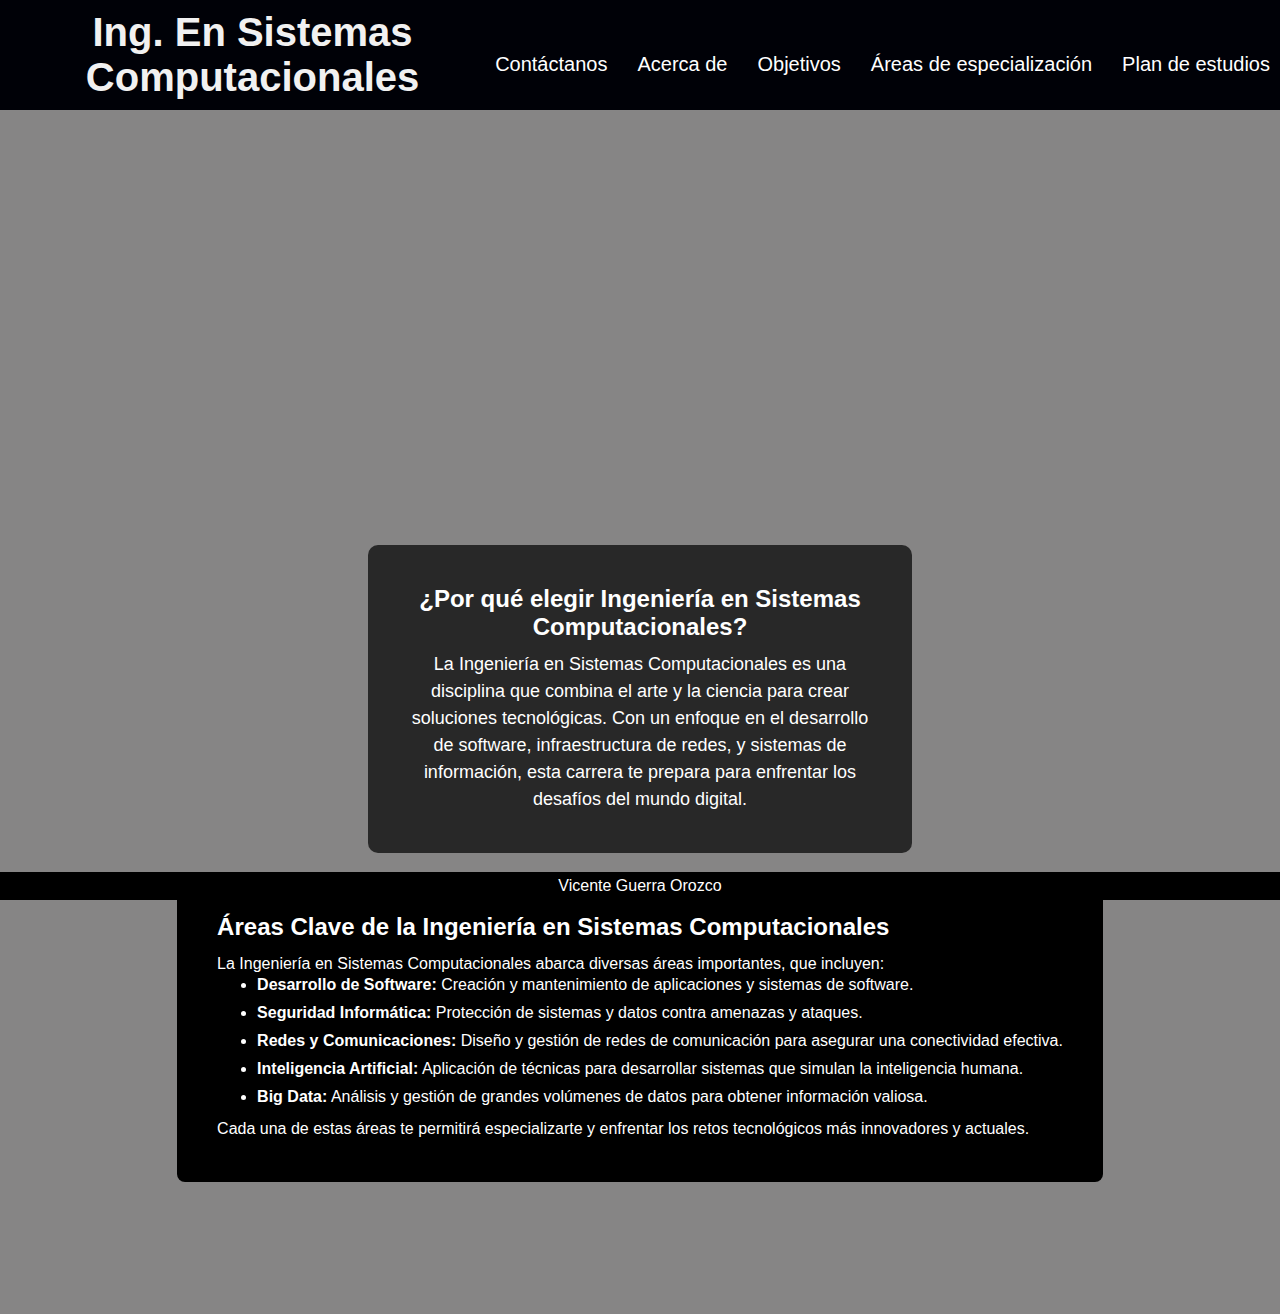
<file: index.html>
<!DOCTYPE html>
<html lang="es">
<head>
    <meta charset="UTF-8">
    <meta name="viewport" content="width=device-width, initial-scale=1.0">
    <title>Ingeniería en Sistemas Computacionales</title>
    <link rel="stylesheet" href="style.css">
</head>
<body>
    <header>
            <h1>Ing. En Sistemas Computacionales</h1>
    
        <nav><br>

            <div class="menu-toggle">
                <span></span>
                <span></span>
                <span></span>
            </div>
            <ul>
                
                <li><a href="contactos.html">Contáctanos</a></li>
                <li><a href="acercade.html">Acerca de</a></li>
                <li><a href="objetivos.html">Objetivos</a></li>
                <li><a href="areas.html">Áreas de especialización</a></li>
                <li><a href="plan.html">Plan de estudios</a></li>
            </ul>
        </nav>
    </header>
    <main>
        
        <center>
            
        <div class="video">
            <iframe src="https://www.youtube.com/embed/v6ZHB6FrRwU?si=Dr2Q1czzX7vtHNpi" ></iframe>
        </div>
        <br>
        <div class="content">
            

            <div class="info">
                <h2>¿Por qué elegir Ingeniería en Sistemas Computacionales?</h2>
                <p>La Ingeniería en Sistemas Computacionales es una disciplina que combina el arte y la ciencia para crear soluciones tecnológicas. Con un enfoque en el desarrollo de software, infraestructura de redes, y sistemas de información, esta carrera te prepara para enfrentar los desafíos del mundo digital.</p>
            </div>
        </center>
        </div>
        
        <div class="additional-info">
            <h2>Áreas Clave de la Ingeniería en Sistemas Computacionales</h2>
            <p>La Ingeniería en Sistemas Computacionales abarca diversas áreas importantes, que incluyen:</p>
            <ul>
                <li><strong>Desarrollo de Software:</strong> Creación y mantenimiento de aplicaciones y sistemas de software.</li>
                <li><strong>Seguridad Informática:</strong> Protección de sistemas y datos contra amenazas y ataques.</li>
                <li><strong>Redes y Comunicaciones:</strong> Diseño y gestión de redes de comunicación para asegurar una conectividad efectiva.</li>
                <li><strong>Inteligencia Artificial:</strong> Aplicación de técnicas para desarrollar sistemas que simulan la inteligencia humana.</li>
                <li><strong>Big Data:</strong> Análisis y gestión de grandes volúmenes de datos para obtener información valiosa.</li>
            </ul>
            <p>Cada una de estas áreas te permitirá especializarte y enfrentar los retos tecnológicos más innovadores y actuales.</p>
        </div>
    </main>
<br><br>
   
    <script>
        const menuToggle = document.querySelector('.menu-toggle');
        const navMenu = document.querySelector('nav ul');

        menuToggle.addEventListener('click', () => {
            navMenu.classList.toggle('show');
        });
    </script>
    

  <br><br>
    <footer>
        <p>Vicente Guerra Orozco</p>
    </footer>
</body>
</html>
</file>
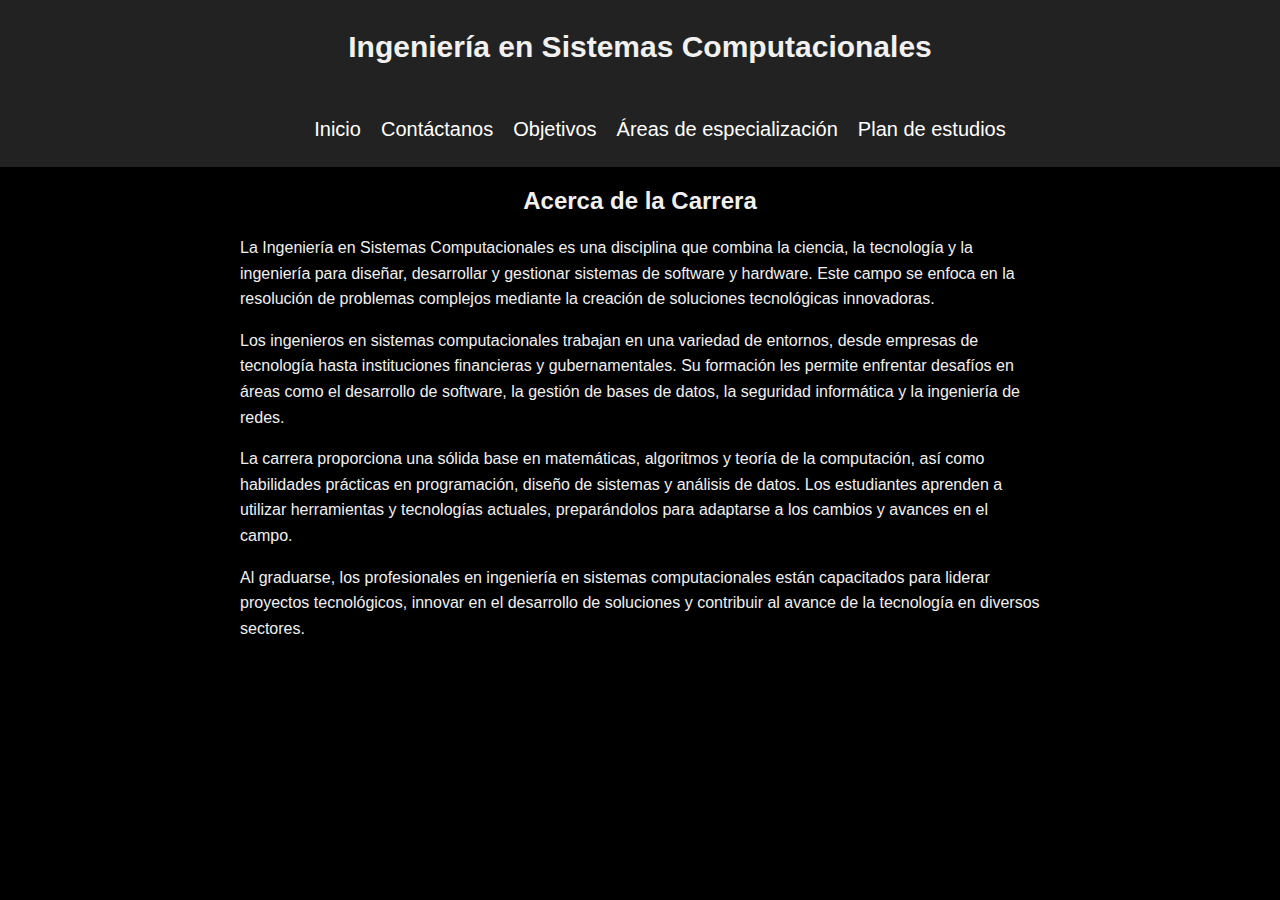
<file: acercade.html>
<!DOCTYPE html>
<html lang="es">
<head>
    <meta charset="UTF-8">
    <meta name="viewport" content="width=device-width, initial-scale=1.0">
    <title>Acerca de la Ingeniería en Sistemas Computacionales</title>
    
    <style>
        body {
            font-family: Arial, sans-serif;
            color: #f0f0f0;
            background-color: #000;
            margin: 0;
            padding: 0;
        }
        header {
            background-color: #222;
            color: #fff;
            padding: 10px 0;
            text-align: center;
        }
        header h1 {
            flex: 1;
            text-align: center;
            font-size: 30px;
            color: #f1f1f1;
        }

        nav ul {
            list-style: none;
            display: flex;
            gap: 20px;
            justify-content: center;
        }

        nav ul li {
            display: inline;
        }

        nav ul li a {
            text-decoration: none;
            color: #fff;
            font-size: 20px;
        }

        .container {
            max-width: 800px;
            margin: 20px auto;
            padding: 0 20px;
        }

        h1, h2 {
            color: #f0f0f0;
        }

        p {
            line-height: 1.6;
        }

        .menu-toggle {
            display: none;
            flex-direction: column;
            cursor: pointer;
        }

        .menu-toggle span {
            height: 3px;
            width: 25px;
            background-color: white;
            margin-bottom: 5px;
            border-radius: 2px;
        }

        @media (max-width: 988px) {
            nav ul {
                display: none;
                flex-direction: column;
                position: absolute;
                top: 60px;
                right: 0;
                background-color: #000107;
                width: 100%;
                text-align: center;
            }

            nav ul li {
                display: block;
                padding: 10px;
                border-bottom: 1px solid #fff;
            }

            nav ul li a {
                font-size: 18px;
            }

            nav ul.show {
                display: flex;
            }

            .menu-toggle {
                display: flex;
                justify-content: center; 
                align-items: center;     
                width: 100%;            
                padding: 10px 0;         
            }
        }
    </style>
</head>
<body>
    <header>
        <h1>Ingeniería en Sistemas Computacionales</h1>
        <nav><br>
            <div class="menu-toggle">
                <span></span>
                <span></span>
                <span></span>
            </div>    
            <ul>
                <li><a href="index.html">Inicio</a></li>
                <li><a href="contactos.html">Contáctanos</a></li>
                <li><a href="objetivos.html">Objetivos</a></li>
                <li><a href="areas.html">Áreas de especialización</a></li>
                <li><a href="plan.html">Plan de estudios</a></li>
            </ul>
        </nav>
    </header>
    <div class="container"><center>

        <h2>Acerca de la Carrera</h2>

    </center>
        <p>
            La Ingeniería en Sistemas Computacionales es una disciplina que combina la ciencia, la tecnología y la ingeniería para diseñar, desarrollar y gestionar sistemas de software y hardware. Este campo se enfoca en la resolución de problemas complejos mediante la creación de soluciones tecnológicas innovadoras.
        </p>
        <p>
            Los ingenieros en sistemas computacionales trabajan en una variedad de entornos, desde empresas de tecnología hasta instituciones financieras y gubernamentales. Su formación les permite enfrentar desafíos en áreas como el desarrollo de software, la gestión de bases de datos, la seguridad informática y la ingeniería de redes.
        </p>
        <p>
            La carrera proporciona una sólida base en matemáticas, algoritmos y teoría de la computación, así como habilidades prácticas en programación, diseño de sistemas y análisis de datos. Los estudiantes aprenden a utilizar herramientas y tecnologías actuales, preparándolos para adaptarse a los cambios y avances en el campo.
        </p>
        <p>
            Al graduarse, los profesionales en ingeniería en sistemas computacionales están capacitados para liderar proyectos tecnológicos, innovar en el desarrollo de soluciones y contribuir al avance de la tecnología en diversos sectores.
        </p>
    </div>

    <script>
        const menuToggle = document.querySelector('.menu-toggle');
        const navMenu = document.querySelector('nav ul');

        menuToggle.addEventListener('click', () => {
            navMenu.classList.toggle('show');
        });
    </script>
</body>
</html>
</file>
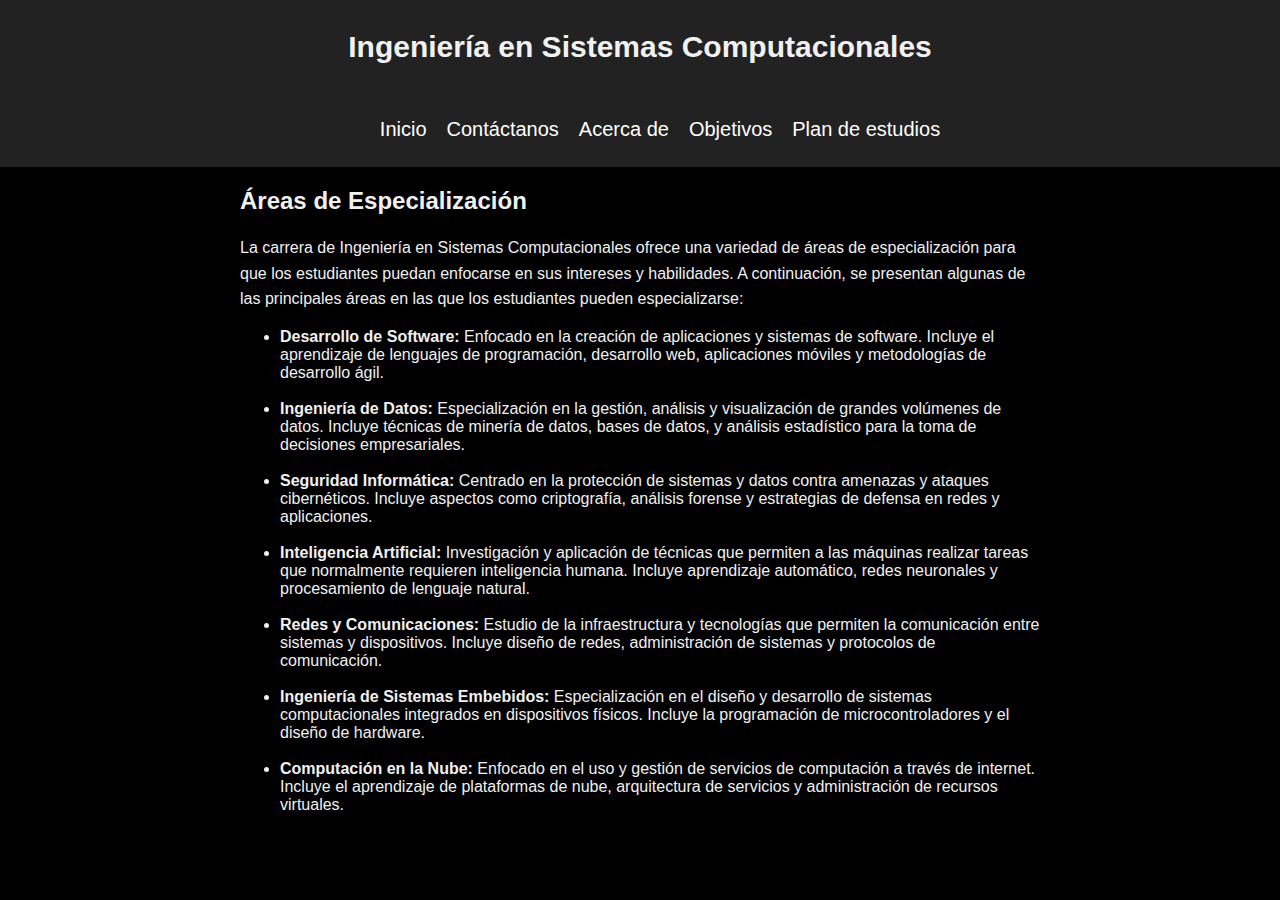
<file: areas.html>
<!DOCTYPE html>
<html lang="es">
<head>
    <meta charset="UTF-8">
    <meta name="viewport" content="width=device-width, initial-scale=1.0">
    <title>Acerca de la Ingeniería en Sistemas Computacionales</title>
    <style>
        body {
            font-family: Arial, sans-serif;
            color: #f0f0f0;
            background-color: #000;
            margin: 0;
            padding: 0;
        }
        header {
            background-color: #222;
            color: #fff;
            padding: 10px 0;
            text-align: center;
        }
        header h1 {
            flex: 1;
            text-align: center;
            font-size: 30px;
            color: #f1f1f1;
        }
        nav ul {
            list-style: none;
            display: flex;
            gap: 20px;
            justify-content: center;
        }

        nav ul li {
            display: inline;
        }

        nav ul li a {
            text-decoration: none;
            color: #fff;
            font-size: 20px;
        }

        .container {
            max-width: 800px;
            margin: 20px auto;
            padding: 0 20px;
        }

        h1, h2 {
            color: #f0f0f0;
        }

        p {
            line-height: 1.6;
        }

        .menu-toggle {
            display: none;
            flex-direction: column;
            cursor: pointer;
        }

        .menu-toggle span {
            height: 3px;
            width: 25px;
            background-color: white;
            margin-bottom: 5px;
            border-radius: 2px;
        }

        @media (max-width: 988px) {
            nav ul {
                display: none;
                flex-direction: column;
                position: absolute;
                top: 60px;
                right: 0;
                background-color: #000107;
                width: 100%;
                text-align: center;
            }

            nav ul li {
                display: block;
                padding: 10px;
                border-bottom: 1px solid #fff;
            }

            nav ul li a {
                font-size: 18px;
            }

            nav ul.show {
                display: flex;
            }

            .menu-toggle {
                display: flex;
                justify-content: center; 
                align-items: center;     
                width: 100%;            
                padding: 10px 0;         
            }
        }
    </style>
</head>
<body>
    <header>
        <center>        <h1>Ingeniería en Sistemas Computacionales</h1>
        </center>
        <nav><br>
            <div class="menu-toggle">
                <span></span>
                <span></span>
                <span></span>
            </div>    
            <ul>
                <li><a href="index.html">Inicio</a></li>
                <li><a href="contactos.html">Contáctanos</a></li>
                <li><a href="acercade.html">Acerca de</a></li>
                <li><a href="objetivos.html">Objetivos</a></li>
                <li><a href="plan.html">Plan de estudios</a></li>
            </ul>
        </nav>
    </header>

    <div class="container">
        <h2>Áreas de Especialización</h2>
        <p>La carrera de Ingeniería en Sistemas Computacionales ofrece una variedad de áreas de especialización para que los estudiantes puedan enfocarse en sus intereses y habilidades. A continuación, se presentan algunas de las principales áreas en las que los estudiantes pueden especializarse:</p>
        <ul>
            <li><strong>Desarrollo de Software:</strong> Enfocado en la creación de aplicaciones y sistemas de software. Incluye el aprendizaje de lenguajes de programación, desarrollo web, aplicaciones móviles y metodologías de desarrollo ágil.</li>
            <br> <li><strong>Ingeniería de Datos:</strong> Especialización en la gestión, análisis y visualización de grandes volúmenes de datos. Incluye técnicas de minería de datos, bases de datos, y análisis estadístico para la toma de decisiones empresariales.</li>
            <br><li><strong>Seguridad Informática:</strong> Centrado en la protección de sistemas y datos contra amenazas y ataques cibernéticos. Incluye aspectos como criptografía, análisis forense y estrategias de defensa en redes y aplicaciones.</li>
            <br><li><strong>Inteligencia Artificial:</strong> Investigación y aplicación de técnicas que permiten a las máquinas realizar tareas que normalmente requieren inteligencia humana. Incluye aprendizaje automático, redes neuronales y procesamiento de lenguaje natural.</li>
            <br><li><strong>Redes y Comunicaciones:</strong> Estudio de la infraestructura y tecnologías que permiten la comunicación entre sistemas y dispositivos. Incluye diseño de redes, administración de sistemas y protocolos de comunicación.</li>
            <br><li><strong>Ingeniería de Sistemas Embebidos:</strong> Especialización en el diseño y desarrollo de sistemas computacionales integrados en dispositivos físicos. Incluye la programación de microcontroladores y el diseño de hardware.</li>
            <br><li><strong>Computación en la Nube:</strong> Enfocado en el uso y gestión de servicios de computación a través de internet. Incluye el aprendizaje de plataformas de nube, arquitectura de servicios y administración de recursos virtuales.</li>
        </ul>
    </div>
    <script>
        const menuToggle = document.querySelector('.menu-toggle');
        const navMenu = document.querySelector('nav ul');

        menuToggle.addEventListener('click', () => {
            navMenu.classList.toggle('show');
        });
    </script>
</body>
</html>
</file>
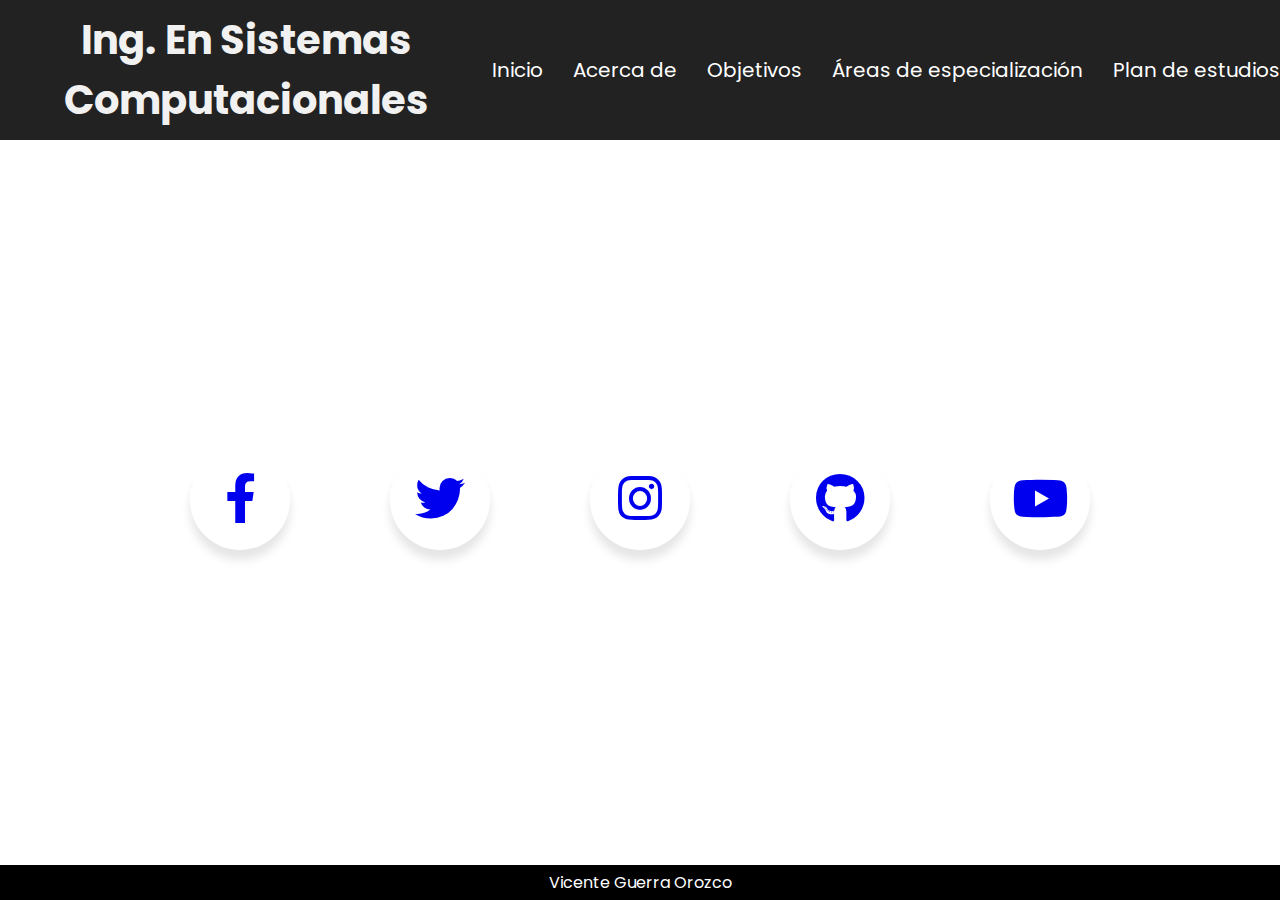
<file: contactos.html>
<!DOCTYPE html>
<html lang="es">
<head>
    <meta charset="UTF-8">
    <meta name="viewport" content="width=device-width, initial-scale=1.0">
    <title>Ingeniería en Sistemas Computacionales</title>
    <link rel="stylesheet" href="style.css">
    <link rel="stylesheet" href="style2.css">
    <link rel='stylesheet' href='https://cdnjs.cloudflare.com/ajax/libs/font-awesome/5.15.1/css/all.min.css'>

</head>
<body>
    <header>
            <h1>Ing. En Sistemas Computacionales</h1>
            <br>
        </div>
        <nav>
            <div class="menu-toggle">
                <span></span>
                <span></span>
                <span></span>
            </div>
            <ul>
                <li><a href="index.html">Inicio</a></li>
                <li><a href="acercade.html">Acerca de</a></li>
                <li><a href="objetivos.html">Objetivos</a></li>
                <li><a href="areas.html">Áreas de especialización</a></li>
                <li><a href="plan.html">Plan de estudios</a></li>
            </ul>
        </nav>
    </header>
   
    <main>


        <section>

            <ul class="wrapper">
            <li class="icono facebook">
                <span class="tooltip">Facebook</span>
                <a href="https://m.facebook.com/people/Vicente-Guerra-Orozco/100008071038525/?comment_id=Y29tbWVudDo2NDI5Mjk1MTQxNDczNzlfNTc3Mzg4MjgwNDI4NjI3" target="_blank">
                <span><i class="fab fa-facebook-f"></i></span></a>
            </li>
    
            <li class="icono twitter">
                <span class="tooltip">Twitter</span>
                <a href="https://www.twitch.tv/isavgo" target="_blank">
                <span><i class="fab fa-twitter"></i></span></a>
            </li>
    
            <li class="icono instagram">
                <span class="tooltip">Instagram</span>
                <a href="https://www.instagram.com/chetosgo/" target="_blank">
                <span><i class="fab fa-instagram"></i></span></a>
            </li>
    
            <li class="icono github">
                <span class="tooltip">Github</span>
                <a href="https://github.com/GOvicente" target="_blank">
                   <span><i class="fab fa-github"></i></span></a> 
            </li>
    
            <li class="icono youtube">
                <span class="tooltip">Youtube</span>
                <a href="https://www.youtube.com/channel/UCobLlGwYwh0gq7X8cRG4jrA" target="_blank">
                <span><i class="fab fa-youtube"></i></span></a>
            </li>
    
        </ul>
        </section>
    </main>

   
    <script>
        const menuToggle = document.querySelector('.menu-toggle');
        const navMenu = document.querySelector('nav ul');

        menuToggle.addEventListener('click', () => {
            navMenu.classList.toggle('show');
        });
    </script>

    
    <footer>
        <p>Vicente Guerra Orozco</p>
    </footer>
</body>
</html>
</file>
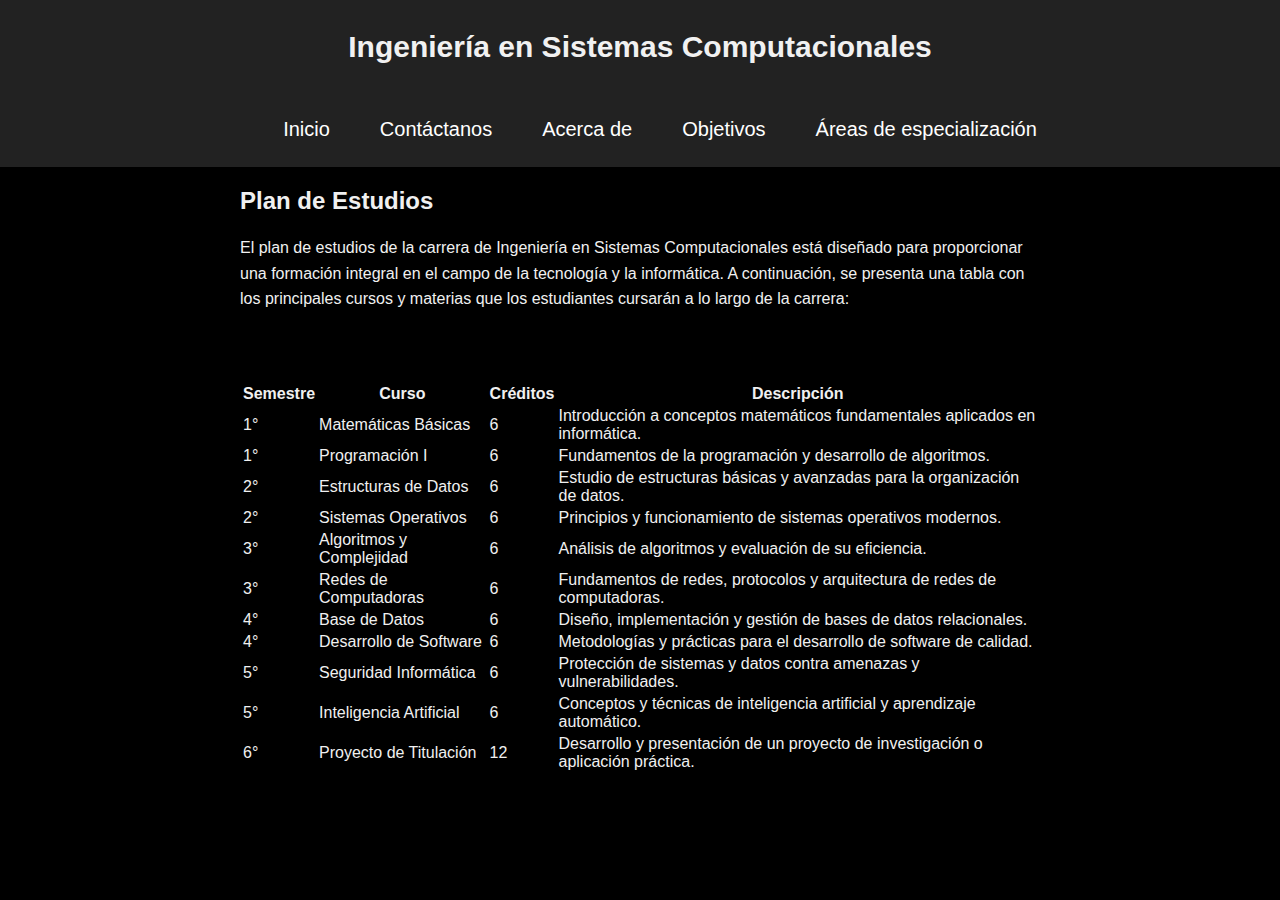
<file: plan.html>
<!DOCTYPE html>
<html lang="es">
<head>
    <meta charset="UTF-8">
    <meta name="viewport" content="width=device-width, initial-scale=1.0">
    <title>Acerca de la Ingeniería en Sistemas Computacionales</title>
    <style>
        body {
            font-family: Arial, sans-serif;
            color: #f0f0f0;
            background-color: #000;
            margin: 0;
            padding: 0;
        }
        header {
            background-color: #222;
            color: #fff;
            padding: 10px 0;
            text-align: center;
        }
        nav a {
            color: #fff;
            text-decoration: none;
            padding: 0 15px;
        }
        nav a:hover {
            text-decoration: underline;
        }
        .container {
            max-width: 800px;
            margin: 1px auto;
        }
        h1, h2 {
            color: #f0f0f0;
        }
        p {
            line-height: 1.2;
        }
        
        header h1 {
            flex: 1;
            text-align: center;
            font-size: 30px;
            color: #f1f1f1;
        }
        nav ul {
            list-style: none;
            display: flex;
            gap: 20px;
            justify-content: center;
        }

        nav ul li {
            display: inline;
        }

        nav ul li a {
            text-decoration: none;
            color: #fff;
            font-size: 20px;
        }

        .container {
            max-width: 800px;
            margin: 20px auto;
            padding: 0 20px;
        }

        h1, h2 {
            color: #f0f0f0;
        }

        p {
            line-height: 1.6;
        }

        .menu-toggle {
            display: none;
            flex-direction: column;
            cursor: pointer;
        }

        .menu-toggle span {
            height: 3px;
            width: 25px;
            background-color: white;
            margin-bottom: 5px;
            border-radius: 2px;
        }

        @media (max-width: 988px) {
            nav ul {
                display: none;
                flex-direction: column;
                position: absolute;
                top: 60px;
                right: 0;
                background-color: #000107;
                width: 100%;
                text-align: center;
            }

            nav ul li {
                display: block;
                padding: 10px;
                border-bottom: 1px solid #fff;
            }

            nav ul li a {
                font-size: 18px;
            }

            nav ul.show {
                display: flex;
            }

            .menu-toggle {
                display: flex;
                justify-content: center; 
                align-items: center;     
                width: 100%;            
                padding: 10px 0;         
            }
        }
    </style>
</head>
<body>
    <header>
        <center>        <h1>Ingeniería en Sistemas Computacionales</h1>
        </center>
        <nav><br>
            <div class="menu-toggle">
                <span></span>
                <span></span>
                <span></span>
            </div>    
            <ul>
                <li><a href="index.html">Inicio</a></li>
                <li><a href="contactos.html">Contáctanos</a></li>
                <li><a href="acercade.html">Acerca de</a></li>
                <li><a href="objetivos.html">Objetivos</a></li>
                <li><a href="areas.html">Áreas de especialización</a></li>
            </ul>
        </nav>
    </header>

    <div class="container">
        <h2>Plan de Estudios</h2>
        <p>El plan de estudios de la carrera de Ingeniería en Sistemas Computacionales está diseñado para proporcionar una formación integral en el campo de la tecnología y la informática. A continuación, se presenta una tabla con los principales cursos y materias que los estudiantes cursarán a lo largo de la carrera:</p>
        <table>
            <thead>
                <tr>
                    <th>Semestre</th>
                    <th>Curso</th>
                    <th>Créditos</th>
                    <th>Descripción</th>
                </tr>
            </thead>
            <tbody>
                <tr>
                    <td>1°</td>
                    <td>Matemáticas Básicas</td>
                    <td>6</td>
                    <td>Introducción a conceptos matemáticos fundamentales aplicados en informática.</td>
                </tr><br> 
                <tr>
                    <td>1°</td>
                    <td>Programación I</td>
                    <td>6</td>
                    <td>Fundamentos de la programación y desarrollo de algoritmos.</td>
                </tr><br> 
                <tr>
                    <td>2°</td>
                    <td>Estructuras de Datos</td>
                    <td>6</td>
                    <td>Estudio de estructuras básicas y avanzadas para la organización de datos.</td>
                </tr><br> 
                <tr>
                    <td>2°</td>
                    <td>Sistemas Operativos</td>
                    <td>6</td>
                    <td>Principios y funcionamiento de sistemas operativos modernos.</td>
                </tr>
                <tr>
                    <td>3°</td>
                    <td>Algoritmos y Complejidad</td>
                    <td>6</td>
                    <td>Análisis de algoritmos y evaluación de su eficiencia.</td>
                </tr>
                <tr>
                    <td>3°</td>
                    <td>Redes de Computadoras</td>
                    <td>6</td>
                    <td>Fundamentos de redes, protocolos y arquitectura de redes de computadoras.</td>
                </tr>
                <tr>
                    <td>4°</td>
                    <td>Base de Datos</td>
                    <td>6</td>
                    <td>Diseño, implementación y gestión de bases de datos relacionales.</td>
                </tr>
                <tr>
                    <td>4°</td>
                    <td>Desarrollo de Software</td>
                    <td>6</td>
                    <td>Metodologías y prácticas para el desarrollo de software de calidad.</td>
                </tr>
                <tr>
                    <td>5°</td>
                    <td>Seguridad Informática</td>
                    <td>6</td>
                    <td>Protección de sistemas y datos contra amenazas y vulnerabilidades.</td>
                </tr>
                <tr>
                    <td>5°</td>
                    <td>Inteligencia Artificial</td>
                    <td>6</td>
                    <td>Conceptos y técnicas de inteligencia artificial y aprendizaje automático.</td>
                </tr>
                <tr>
                    <td>6°</td>
                    <td>Proyecto de Titulación</td>
                    <td>12</td>
                    <td>Desarrollo y presentación de un proyecto de investigación o aplicación práctica.</td>
                </tr>
            </tbody>
        </table>
    </div>

    <script>
        const menuToggle = document.querySelector('.menu-toggle');
        const navMenu = document.querySelector('nav ul');

        menuToggle.addEventListener('click', () => {
            navMenu.classList.toggle('show');
        });
    </script>
</body>
</html>
</file>
<file: style.css>
* {
    margin: 0;
    padding: 0;
    box-sizing: border-box;
}

body {
    font-family: Arial, sans-serif;
    color: #000000;
    background-color: #2e2c2c94;
}

header {
    background-color: #000107; 
    color: #fff;
    display: flex;
    justify-content: space-between;
    align-items: center;
    padding: 10px;
    position: fixed;
    width: 100%;
    top: 0;
    z-index: 1000;
}



header h1 {
    flex: 1;
    text-align: center;
    font-size: 40px;
    color: #f1f1f1;
}

nav ul {
    list-style: none;
    display: flex;
    gap: 30px;
}

nav ul li {
    display: inline;
}

nav ul li a {
    text-decoration: none;
    color: #fff;
    font-size: 20px;
}

main {
    margin-top: 100px; /* Deja espacio para el header */
    display: flex;
    flex-direction: column;
    justify-content: center;
    align-items: center;
    height: auto;
    padding: 40px;
    color: #fff;
}

main .content {
    display: flex;
    flex-direction: column;
    background-color: rgba(0, 0, 0, 0.7); /* Fondo semitransparente */
    padding: 40px;
    border-radius: 10px;
    width: 80%;
    max-width: 1000px;
}

main .video iframe {
    width: 100%;
    height: auto;
    aspect-ratio: 16 / 9;
    max-width: 1000px;
    border: none;
}

@media (max-width: 768px) {
    main .video {
        max-width: 100%;
    }
}

@media (max-width: 480px) {
    main .video {
        max-width: 100%;
        margin-bottom: 15px;
    }
}


main .info {
    max-width: 600px;
}

main .info h2 {
    font-size: 24px;
    margin-bottom: 10px;
}

main .info p {
    font-size: 18px;
    line-height: 1.5;
}

footer {
    background-color: #000000;
    color: #fff;
    text-align: center;
    padding: 5px;
    position: fixed;
    width: 100%;
    bottom: 0;
}

.additional-info {  
    padding: 40px;
    background-color: #000000;
    border-radius: 8px;
    margin: 20px;
}

.additional-info h2 {
    font-size: 24px;
    margin-bottom: 10px;
}

.additional-info p {
    font-size: 16px;
    line-height: 1.6;
}

.additional-info ul {
    list-style-type: disc;
    margin-left: 40px;
}

.additional-info li {
    margin-bottom: 10px;
}


@media (max-width: 988px) {
    header {
        flex-direction: column;
        text-align: center;
    }
    
    nav ul {
        flex-direction: column;
        gap: 20px;
    }
    
    main .content {
        flex-direction: column;
    }
    
    main .video {
        margin-right: 0;
        margin-bottom: 20px;
    }

    footer {
        font-size: 14px;
    }
}

@media (max-width: 988px) {
    header h1 {
        font-size: 24px;
    }
    
    nav ul {
        font-size: 16px;
    }
    
    main .info h2, .additional-info h2 {
        font-size: 20px;
    }

    main .info p, .additional-info p {
        font-size: 14px;
    }
}


/* Ocultar el menú normal y mostrar el menú hamburguesa en pantallas pequeñas */
.menu-toggle {
    display: none;
    flex-direction: column;
    cursor: pointer;
    margin-right: 20px;
}

.menu-toggle span {
    height: 3px;
    width: 25px;
    background-color: white;
    margin-bottom: 5px;
    border-radius: 2px;
}

@media (max-width: 988px) {
    nav ul {
        display: none;
        flex-direction: column;
        position: absolute;
        top: 60px;
        right: 0;
        background-color: #000107;
        width: 100%;
        text-align: center;
    }

    nav ul li {
        display: block;
        padding: 10px;
        border-bottom: 1px solid #fff;
    }

    nav ul li a {
        font-size: 18px;
    }

    nav ul.show {
        display: flex;
    }

    .menu-toggle {
        display: flex;
    }
}
</file>
<file: style2.css>
@import url("https://fonts.googleapis.com/css2?family=Poppins&display=swap");

* {
    margin: 0;
    padding: 0;
    box-sizing: border-box;
}
header {
    background-color: #222;
    color: #fff;
    padding: 10px 0;
    text-align: center;
}
:focus, :active {
    outline: none !important;
    -webkit-tap-highlight-color: transparent;
}

html, body {
    display: grid;
    height: 100%; /* Ajusta la altura completa */
    width: 100%;
    font-family: "Poppins", sans-serif;
    place-items: center;
    background: #ffff;
}

.wrapper {
    display: inline-flex;
    list-style: none;
    flex-wrap: wrap; /* Permite que los elementos se ajusten si no hay suficiente espacio */
    justify-content: center;
}

.wrapper .icono {
    position: relative;
    background: #ffff;
    border-radius: 50%;
    padding: 50px;
    margin: 50px;
    width: 80px;
    height: 80px;
    font-size: 50px;
    display: flex;
    justify-content: center;
    align-items: center;
    flex-direction: column;
    box-shadow: 0 10px 10px rgba(0, 0, 0, 0.1);
    cursor: pointer;
    transition: all 0.4s cubic-bezier(0.7, -0.5, 0.265, 1.55);
}

.wrapper .tooltip {
    position: absolute;
    top: 0;
    font-size: 14px;
    background: #ffff;
}
</file>
